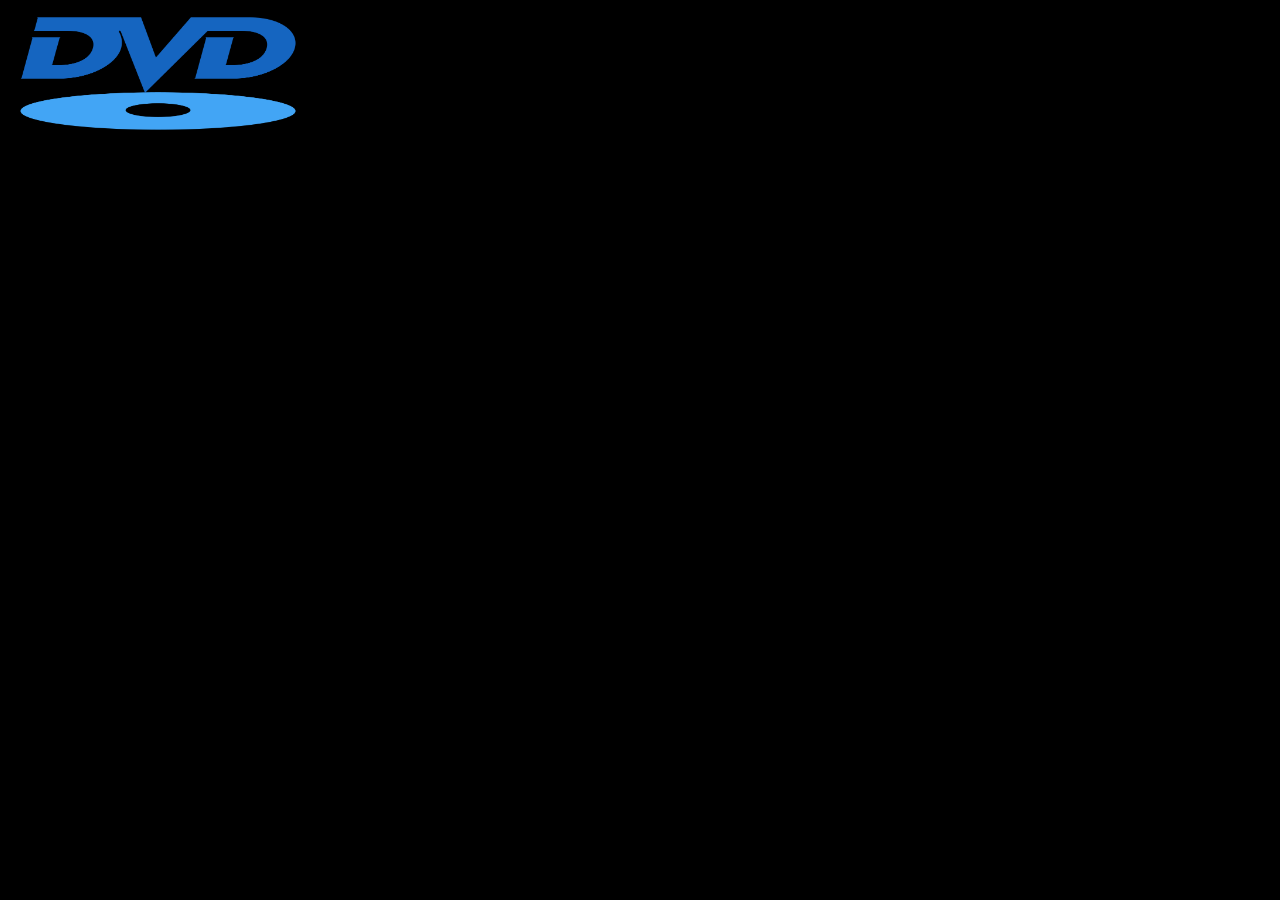
<file: Task1/assets/index.html>
<!DOCTYPE html>
<html lang="en">
  <head>
    <meta charset="UTF-8" />
    <meta http-equiv="X-UA-Compatible" content="IE=edge" />
    <meta name="viewport" content="width=device-width, initial-scale=1.0" />
    <title>DVD Logo</title>
    <link rel="stylesheet" href="style.css" />
  </head>
  <body>
    <img src="images/1024px-Icons8_flat_dvd_logo.svg.png" alt="" />
  </body>
</html>
</file>
<file: Task1/assets/style.css>
body {
  background-color: black;
}

img {
  width: 300px;
  animation: myAnimation 5s infinite linear;
  /* animation-fill-mode: forwards; */
  position: absolute;
}

@keyframes myAnimation {
  0% {
    top: 0%;
    left: 20%;
    /* transform: rotate(-360deg); */
  }
  0% {
    animation-timing-function: steps(1, end);
  }

  25% {
    top: 40%;
    left: 78%;
    /* transform: rotate(360deg); */
  }

  25% {
    animation-timing-function: steps(1, end);
    filter: hue-rotate(60deg);
  }
  50% {
    top: 80%;
    left: 30%;
    /* transform: rotate(-360deg); */
  }
  50% {
    animation-timing-function: steps(1, end);
    filter: hue-rotate(120deg);
  }
  75% {
    top: 40%;
    left: 0%;
    /* transform: rotate(360deg); */
  }
  75% {
    animation-timing-function: steps(1, end);
    filter: hue-rotate(180deg);
  }

  100% {
    top: 0%;
    left: 20%;
    /* transform: rotate(-360deg); */
  }
}
</file>
